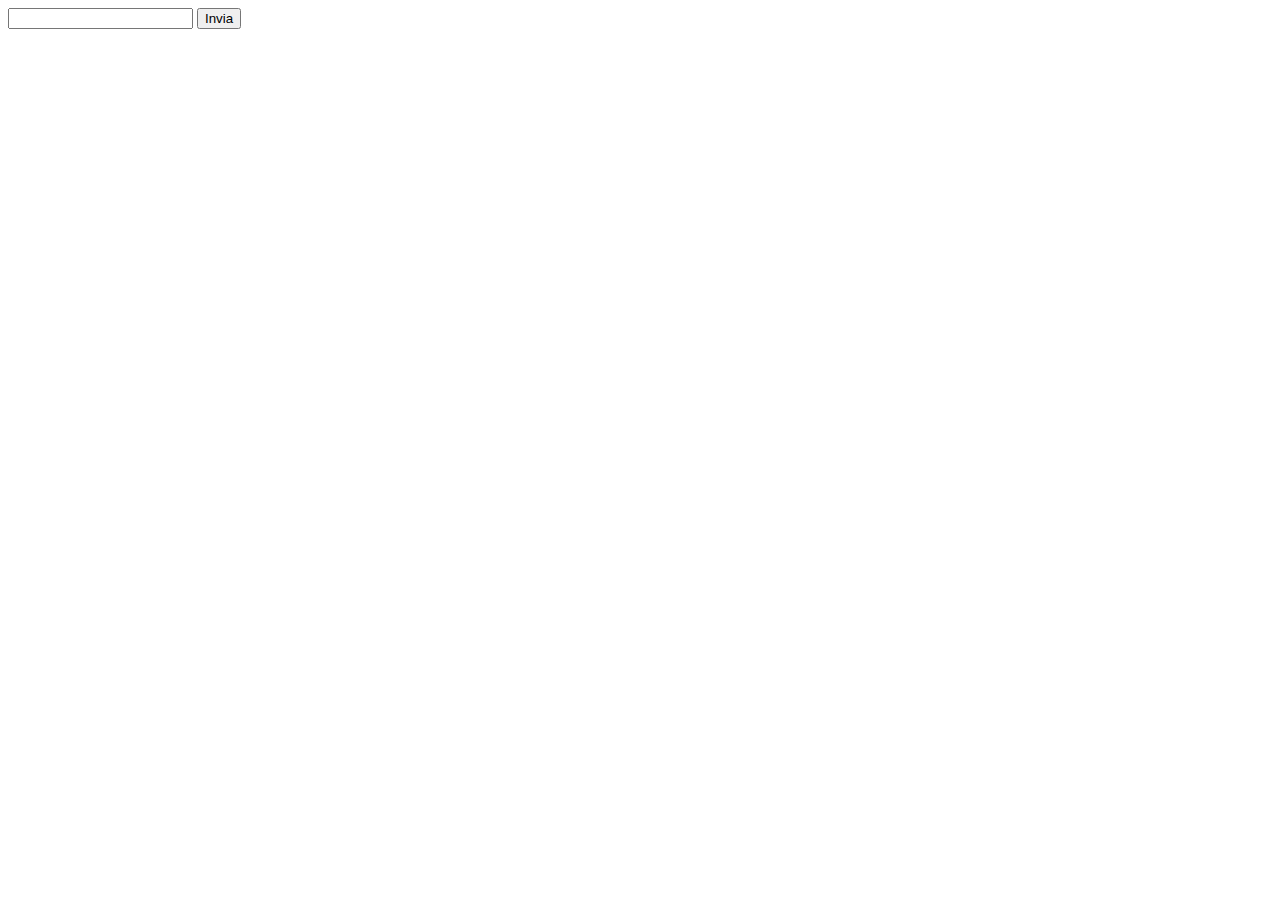
<file: test.html>
<!DOCTYPE html>
<html lang="en">
<head>
    <meta charset="UTF-8">
    <meta name="viewport" content="width=device-width, initial-scale=1.0">
    <title>Document</title>
</head>
<body>
    <form action="" id="form1" method="POST">
        <input type="number" name="test" id="test">
        <input type="submit" value="Invia">
    </form>

    <script src="https://cdnjs.cloudflare.com/ajax/libs/jquery/3.5.0/jquery.min.js"
        integrity="sha256-xNzN2a4ltkB44Mc/Jz3pT4iU1cmeR0FkXs4pru/JxaQ=" crossorigin="anonymous"></script>
    <script src="script1.js"></script>
</body>
</html>
</file>
